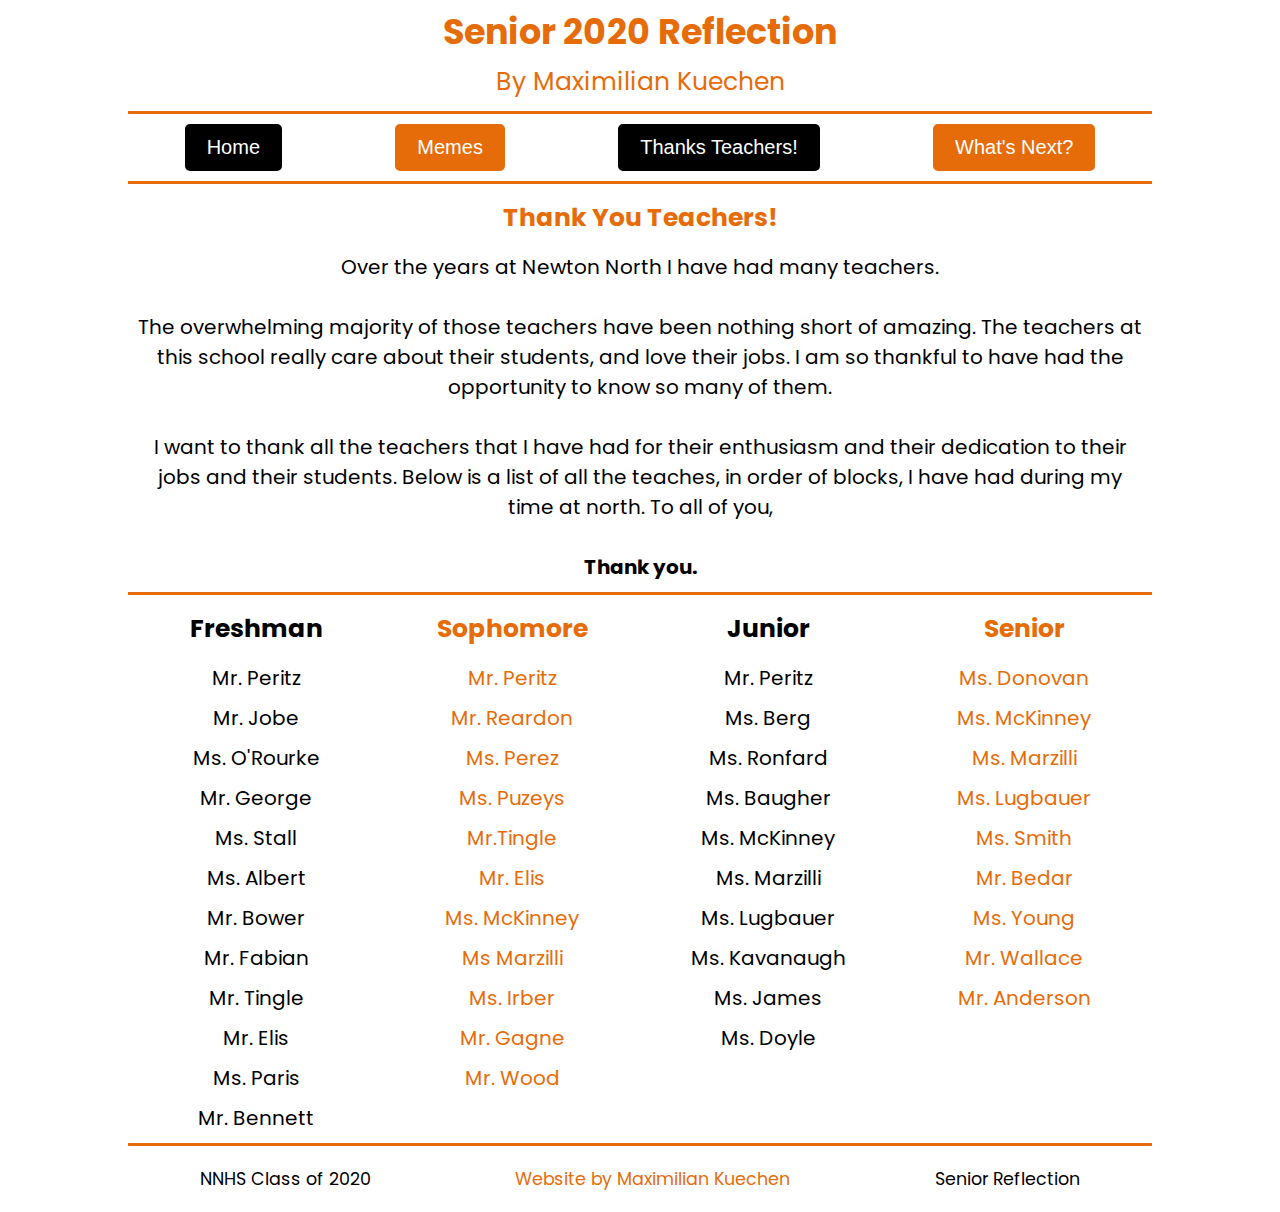
<file: thanks.html>
<!DOCTYPE html>
<html lang="en">
<head>
    <meta charset="UTF-8">
    <meta name="viewport" content="width=device-width, initial-scale=1.0">
    <link href="https://fonts.googleapis.com/css2?family=Poppins&display=swap" rel="stylesheet">
    <link rel="stylesheet" href="./style.css">
    <link rel="icon" href="./img/icon.png">
    <title>Max's Senior Project | Thanks Teachers!</title>
</head>
<body>
    <header>
        <h1>Senior 2020 Reflection</h1>
        <p>By Maximilian Kuechen</p>
    </header>
    <main>
        <div class="basic-div">
            <button class="basic-btn" onclick="location.href='./'">Home</button>
            <button class="orange-btn" onclick="location.href='./memes.html'">Memes</button>
            <button class="basic-btn" onclick="location.href='./thanks.html'">Thanks Teachers!</button>
            <button class="orange-btn" onclick="location.href='./next.html'">What's Next?</button>
        </div>
        <div class="basic-div">
            <div class="wide">
                <h2 class="orange">Thank You Teachers!</h2>
                <p>
                    Over the years at Newton North I have had many teachers.<br>
                    <br>
                    The overwhelming majority of those teachers have been nothing short of amazing. The teachers at 
                    this school really care about their students, and love their jobs. I am so thankful to 
                    have had the opportunity to know so many of them.<br>
                    <br>
                    I want to thank all the teachers that I have had for their enthusiasm and their 
                    dedication to their jobs and their students. Below is a list of all the teaches, in order of blocks, 
                    I have had during my time at north. To all of you,<br>
                    <br>
                    <b>Thank you.</b>
                </p>
            </div>
        </div>
        <div class="basic-div">
            <div class="narrow">
                <h2>Freshman</h2>
                <ul>
                    <li>Mr. Peritz</li>
                    <li>Mr. Jobe</li>
                    <li>Ms. O'Rourke</li>
                    <li>Mr. George</li>
                    <li>Ms. Stall</li>
                    <li>Ms. Albert</li>
                    <li>Mr. Bower</li>
                    <li>Mr. Fabian</li>
                    <li>Mr. Tingle</li>
                    <li>Mr. Elis</li>
                    <li>Ms. Paris</li>
                    <li>Mr. Bennett</li>
                </ul>
            </div>
            <div class="narrow">
                <h2 class="orange">Sophomore</h2>
                <ul class="orange">
                    <li>Mr. Peritz</li>
                    <li>Mr. Reardon</li>
                    <li>Ms. Perez</li>
                    <li>Ms. Puzeys</li>
                    <li>Mr.Tingle</li>
                    <li>Mr. Elis</li>
                    <li>Ms. McKinney</li>
                    <li>Ms Marzilli</li>
                    <li>Ms. Irber</li>
                    <li>Mr. Gagne</li>
                    <li>Mr. Wood</li>
                </ul>
            </div>
            <div class="narrow">
                <h2>Junior</h2>
                <ul>
                    <li>Mr. Peritz</li>
                    <li>Ms. Berg</li>
                    <li>Ms. Ronfard</li>
                    <li>Ms. Baugher</li>
                    <li>Ms. McKinney</li>
                    <li>Ms. Marzilli</li>
                    <li>Ms. Lugbauer</li>
                    <li>Ms. Kavanaugh</li>
                    <li>Ms. James</li>
                    <li>Ms. Doyle</li>
                </ul>
            </div>
            <div class="narrow">
                <h2 class="orange">Senior</h2>
                <ul class="orange">
                    <li>Ms. Donovan</li>
                    <li>Ms. McKinney</li>
                    <li>Ms. Marzilli</li>
                    <li>Ms. Lugbauer</li>
                    <li>Ms. Smith</li>
                    <li>Mr. Bedar</li>
                    <li>Ms. Young</li>
                    <li>Mr. Wallace</li>
                    <li>Mr. Anderson</li>
                </ul>
            </div>
        </div>
    </main>
    <footer>
        <p>NNHS Class of 2020</p>
        <p class="orange">Website by Maximilian Kuechen</p>
        <p>Senior Reflection</p>
    </footer>
</body>
</html>
</file>
<file: style.css>
* {
    margin: 0;
    padding: 0;
    box-sizing: border-box;
}

html {
    font-size: 62.5%;
    font-family: 'Poppins', sans-serif;
}

header {
    display: flex;
    width: 80%;
    flex-direction: column;
    margin: auto;
    text-align: center;
    border-bottom: 0.3rem solid rgb(230, 108, 9);
    color: rgb(230, 108, 9);
}

header h1 {
    font-size: 3.5rem;
    margin: 0.5rem;
}

header p {
    font-size: 2.5rem;
    margin-bottom: 1rem;
}

.basic-div {
    display: flex;
    width: 80%;
    margin: auto;
    justify-content: space-around;
    border-bottom: 0.3rem solid rgb(230, 108, 9);
}

.basic-btn {
    background-color: black;
    color: white;
    border: none;
    padding: 1rem 2rem 1rem 2rem;
    margin: 1rem;
    font-size: 2rem;
    border-radius: 0.5rem;
    border: 0.2rem solid black;
    cursor: pointer;
}

.basic-btn:hover {
    background-color: transparent;
    color: black;
}

.orange-btn {
    background-color: rgb(230, 108, 9);
    color: white;
    border: none;
    padding: 1rem 2rem 1rem 2rem;
    margin: 1rem;
    font-size: 2rem;
    border-radius: 0.5rem;
    border: 0.2rem solid rgb(230, 108, 9);
    cursor: pointer;
}

.orange-btn:hover {
    background-color: transparent;
    color: rgb(230, 108, 9);
}

.narrow {
    flex: 1;
    text-align: center;
    width: 100%;
}

.narrow h2 {
    font-size: 2.5rem;
    margin: 1.5rem;
}

.narrow ul {
    list-style: none;
}

.narrow li {
    font-size: 2rem;
    margin: 1rem;
}

.wide {
    flex: 2;
    text-align: center;
}

.basic-img {
    display: block;
    width: 90%;
    height: auto;
    margin: 1.5rem;
}

.wide h2 {
    font-size: 2.5rem;
    margin: 1.5rem;
}

.wide p {
    font-size: 2rem;
    margin: 1rem;
}

.orange {
    color: rgb(230, 108, 9);
}

footer {
    display: flex;
    width: 80%;
    margin: auto;
    margin-top: 2rem;
    margin-bottom: 2rem;
    justify-content: space-around;
    font-size: 1.75rem;
}
</file>
